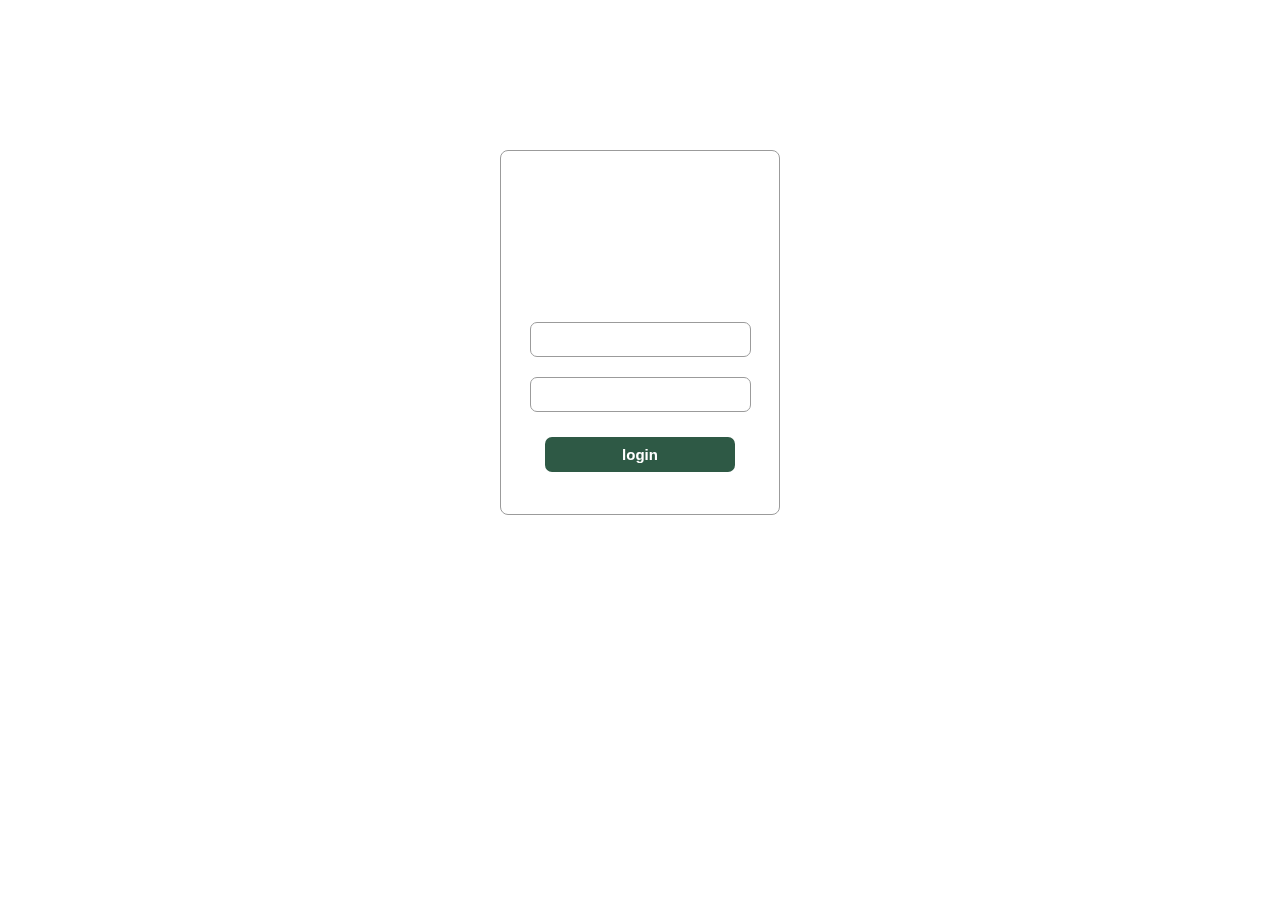
<file: index.html>
<!DOCTYPE html>
<html lang="pt-br">
<head>
    <meta charset="UTF-8">
    <meta name="viewport" content="width=device-width, initial-scale=1.0">
    <title>Login Page</title>
    <link rel="stylesheet" href="style.css">
    <style>
        @import url('https://fonts.googleapis.com/css2?family=Barlow+Condensed:ital,wght@0,100;0,200;0,300;0,400;0,500;0,600;0,700;0,800;0,900;1,100;1,200;1,300;1,400;1,500;1,600;1,700;1,800;1,900&family=Belleza&family=Poppins:ital,wght@0,100;0,200;0,300;0,400;0,500;0,600;0,700;0,800;0,900;1,100;1,200;1,300;1,400;1,500;1,600;1,700;1,800;1,900&display=swap');
    </style>
</head>
<body>
    <div class="div__01">
        <div class="container">
            <form class="form1" action="page1.html">
                <h1 class="h1__form">Entrar na <br> Plataforma</h1>
                <div class="div1__email">
                    <input type="email" placeholder="Email" class="input__email" required>
                </div>
                <div class="div2__password">
                    <input type="password" name="password" class="input__password" placeholder="Senha" required>
                </div>
                <input type="submit" value="login" class="input__submit">
                <div class="div3__cadastro">
                    <p>Não está cadastrado? <a href="#" target="_blank">Cadastrar</a></p>
                </div>
            </form>
        </div>
    </div>
</body>
</html>
</file>
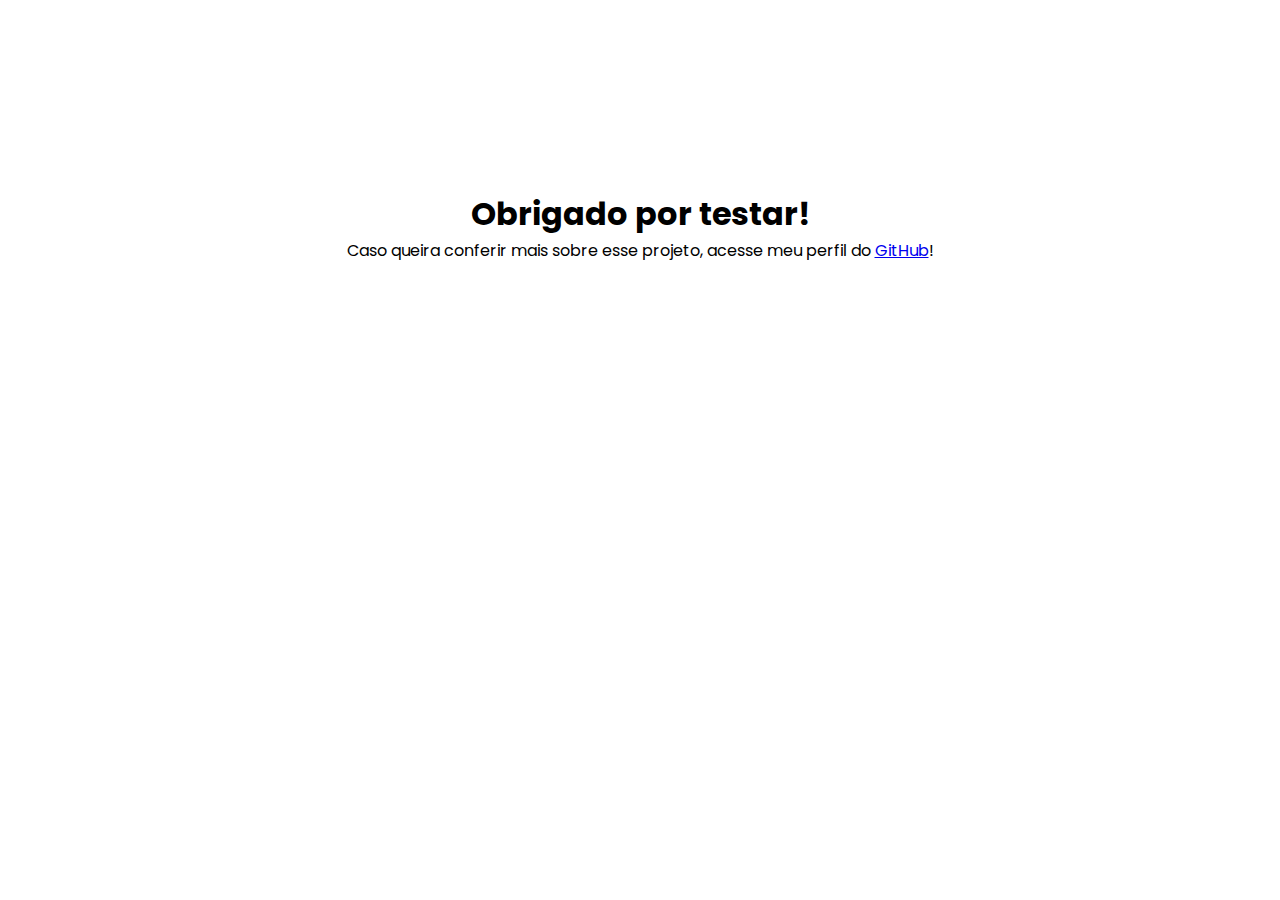
<file: page1.html>
<!DOCTYPE html>
<html lang="pt-br">
<head>
    <meta charset="UTF-8">
    <meta name="viewport" content="width=device-width, initial-scale=1.0">
    <title>Obg!</title>
    <link rel="preconnect" href="https://fonts.googleapis.com">
    <link rel="preconnect" href="https://fonts.gstatic.com" crossorigin>
    <link href="https://fonts.googleapis.com/css2?family=Barlow+Condensed:ital,wght@0,100;0,200;0,300;0,400;0,500;0,600;0,700;0,800;0,900;1,100;1,200;1,300;1,400;1,500;1,600;1,700;1,800;1,900&family=Belleza&family=Poppins:ital,wght@0,100;0,200;0,300;0,400;0,500;0,600;0,700;0,800;0,900;1,100;1,200;1,300;1,400;1,500;1,600;1,700;1,800;1,900&display=swap" rel="stylesheet">
    <style>
        * {
            padding: 0;
            margin: 0;
            box-sizing: border-box;
        }

        body {
            font-family: "Poppins", sans-serif;
            text-align: center;
        }

        .container {
            display: flex;
            flex-direction: column;
            margin-top: 190px;
        }
    </style>
</head>
<body>
    <div class="container">
        <h1 class="h1__obg">Obrigado por testar!</h1>
        <p>Caso queira conferir mais sobre esse projeto, acesse meu perfil do <a href="https://github.com/Djair235">GitHub</a>!</p>
    </div>


</body>
</html>
</file>
<file: style.css>
* {
    margin: 0;
    padding: 0;
    box-sizing: border-box;
}
body {
    background: url(https://images.unsplash.com/37/IHLjdHdzSvi0rgUMMlSK_TE3_0286.jpg?crop=entropy&cs=tinysrgb&fit=crop&fm=jpg&h=900&ixid=MnwxfDB8MXxyYW5kb218MHx8bGFuZHNjYXBlfHx8fHx8MTcxNDg2OTYwNg&ixlib=rb-4.0.3&q=80&utm_campaign=api-credit&utm_medium=referral&utm_source=unsplash_source&w=1600);
    background-position: center;
    background-repeat: no-repeat;
    background-size: cover;
    min-height: 100vh;
    font-family: "Poppins", sans-serif;

}
.div__01 {
    display: flex;
    justify-content: center;
}
.container {
    width: 280px;
    height: 365px;
    padding: 0px 20px;
    border: 1px solid #9b9b9b;
    border-radius: 8px;
    backdrop-filter: blur(15px);
    margin-top: 150px;
    
}
.container > form {
    text-align: center;
}
.container > form > h1 {
    margin-top: 50px;
    color: white;
}

.input__email {
    margin-top: 25px;
    height: 35px;
    font-size: 15px;
    outline: none;
    padding: 5px 10px;
    background-color: transparent;
    border: 1px solid #9b9b9b;
    border-radius: 7px;
    color: white;

}

.input__email::placeholder {
    color: white;
}

.input__password {
    margin-top: 20px;
    height: 35px;
    font-size: 15px;
    outline: none;
    padding: 5px 10px;
    background-color: transparent;
    border: 1px solid #9b9b9b;
    border-radius: 7px;
    color: white;
}

.input__password::placeholder {
    color: white;
}

.input__submit {
    margin-top: 25px;
    border-radius: 7px;
    border: none;
    outline: none;
    width: 190px;
    height: 35px;
    font-size: 15px;
    font-weight: bold;
    cursor: pointer;
    background-color: #2E5945;
    color: white;
    
}

.div3__cadastro {
    font-family: Arial, Helvetica, sans-serif;
}
.div3__cadastro > p {
    font-weight: 100;
    margin-top: 10px;
    color: white;
}

.div3__cadastro > p > a {
    font-weight: bold;
    text-decoration: none;
    color: white;
}
</file>
